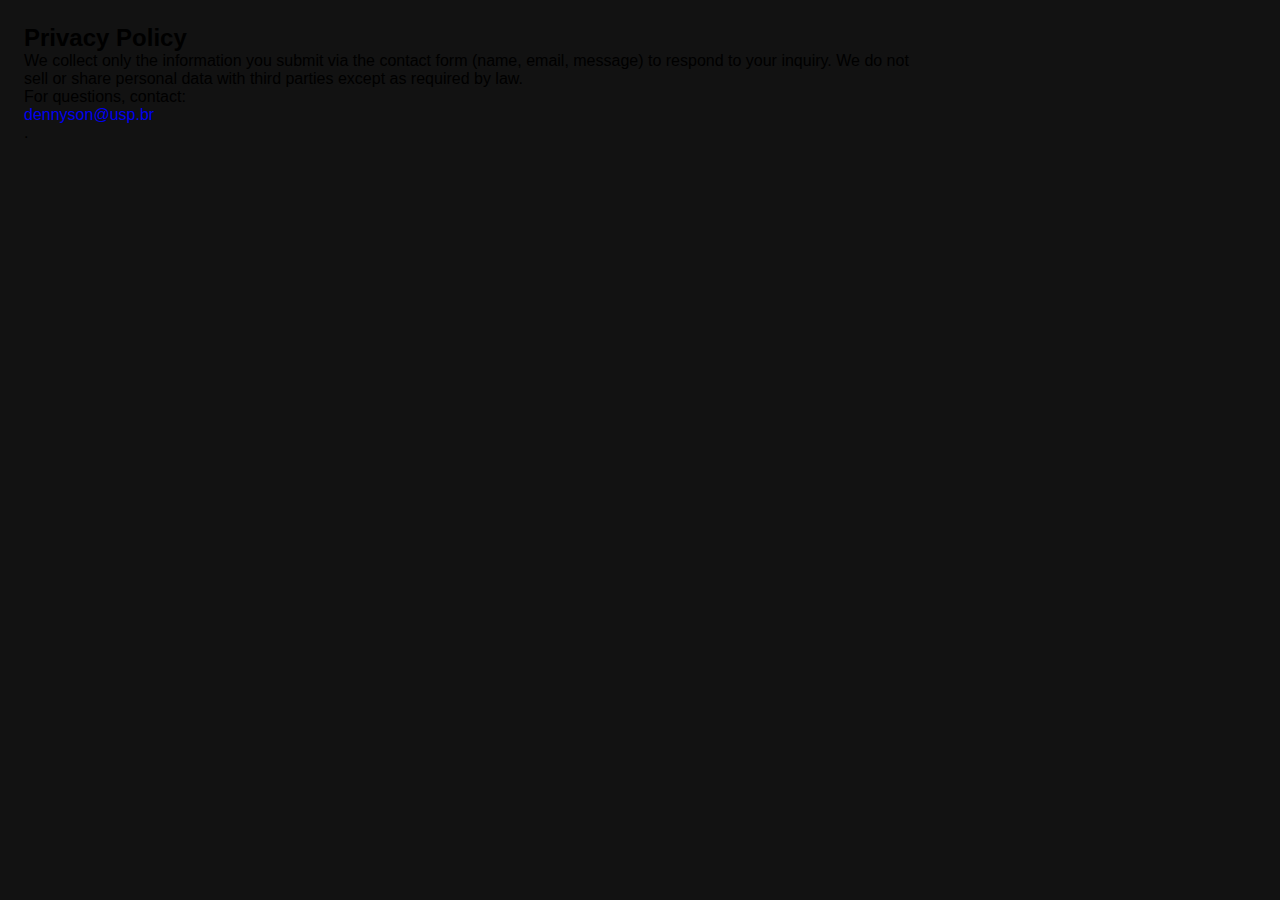
<file: privacy.html>
<!doctype html>
<html lang="en">
<head>
  <meta charset="utf-8">
  <title>Privacy Policy — DF Bioinformatics</title>
  <meta name="viewport" content="width=device-width,initial-scale=1">
  <link rel="stylesheet" href="./assets/css/style.css">
</head>
<body class="main-content legal-doc" style="padding:24px">
  <h2>Privacy Policy</h2>
  <p>We collect only the information you submit via the contact form (name, email, message) to respond to your inquiry.
  We do not sell or share personal data with third parties except as required by law.</p>
  <p>For questions, contact: <a href="mailto:dennyson@usp.br">dennyson@usp.br</a>.</p>
</body>
</html>
</file>
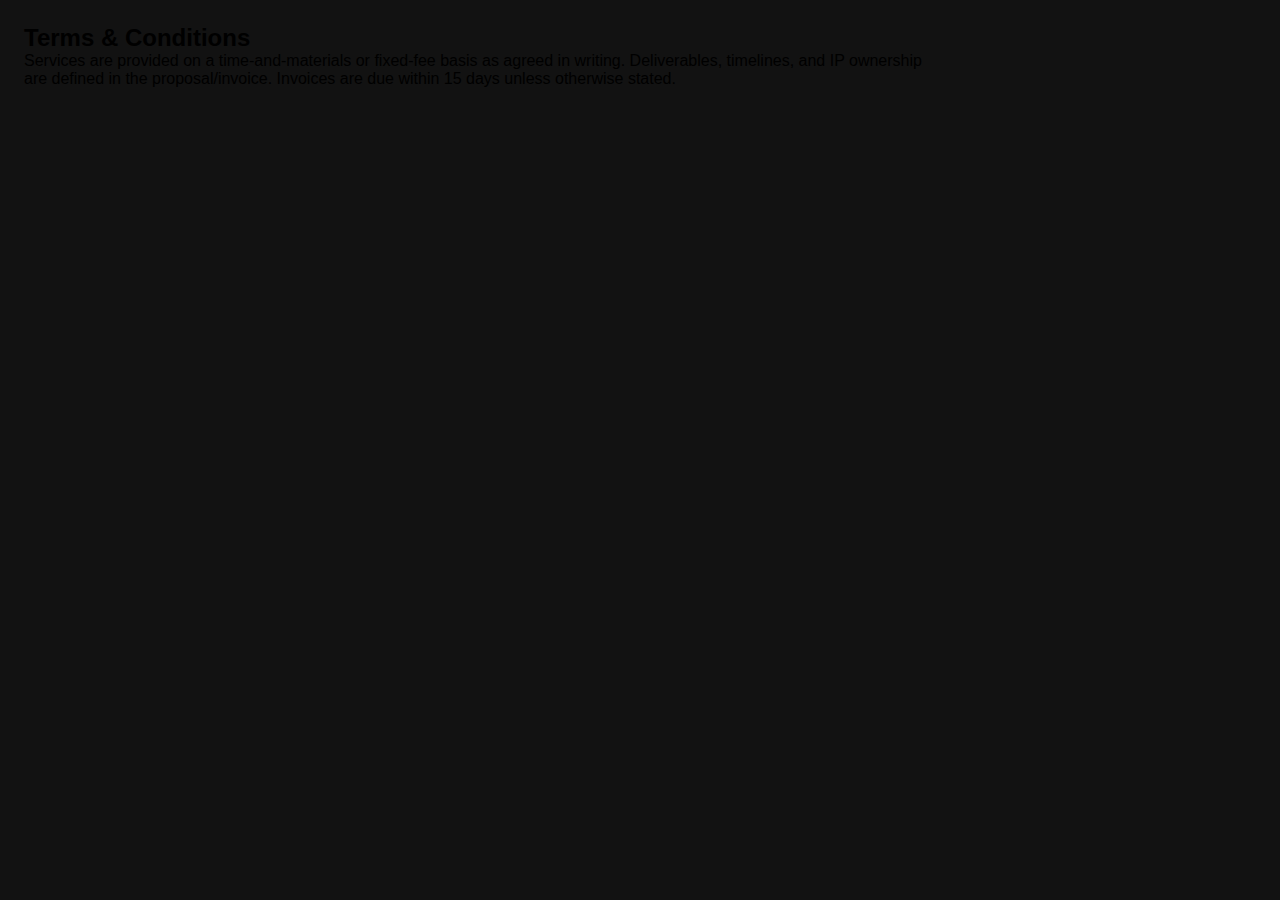
<file: terms.html>
<!doctype html>
<html lang="en">
<head>
  <meta charset="utf-8">
  <title>Terms & Conditions — DF Bioinformatics</title>
  <meta name="viewport" content="width=device-width,initial-scale=1">
  <link rel="stylesheet" href="./assets/css/style.css">
</head>
<body class="main-content legal-doc" style="padding:24px">
  <h2>Terms & Conditions</h2>
  <p>Services are provided on a time-and-materials or fixed-fee basis as agreed in writing.
  Deliverables, timelines, and IP ownership are defined in the proposal/invoice.
  Invoices are due within 15 days unless otherwise stated.</p>
</body>
</html>
</file>
<file: assets/css/style.css>
/*-----------------------------------*\
  #style.css
\*-----------------------------------*/


/**
 * copyright 2022 @codewithsadee
 */





/*-----------------------------------*\
  #CUSTOM PROPERTY
\*-----------------------------------*/

:root {

  /**
   * colors
   */

  /* gradient */

  --bg-gradient-onyx: linear-gradient(
    to bottom right, 
    hsl(240, 1%, 25%) 3%, 
    hsl(0, 0%, 19%) 97%
  );
  --bg-gradient-jet: linear-gradient(
    to bottom right, 
    hsla(240, 1%, 18%, 0.251) 0%, 
    hsla(240, 2%, 11%, 0) 100%
  ), hsl(240, 2%, 13%);
  --bg-gradient-yellow-1: linear-gradient(
    to bottom right, 
    hsl(45, 100%, 71%) 0%, 
    hsla(36, 100%, 69%, 0) 50%
  );
  --bg-gradient-yellow-2: linear-gradient(
    135deg, 
    hsla(45, 100%, 71%, 0.251) 0%, 
    hsla(35, 100%, 68%, 0) 59.86%
  ), hsl(240, 2%, 13%);
  --border-gradient-onyx: linear-gradient(
    to bottom right, 
    hsl(0, 0%, 25%) 0%, 
    hsla(0, 0%, 25%, 0) 50%
  );
  --text-gradient-yellow: linear-gradient(
    to right, 
    hsl(45, 100%, 72%), 
    hsl(35, 100%, 68%)
  );

  /* solid */

  --jet: hsl(0, 0%, 22%);
  --onyx: hsl(240, 1%, 17%);
  --eerie-black-1: hsl(240, 2%, 13%);
  --eerie-black-2: hsl(240, 2%, 12%);
  --smoky-black: hsl(0, 0%, 7%);
  --white-1: hsl(0, 0%, 100%);
  --white-2: hsl(0, 0%, 98%);
  --orange-yellow-crayola: hsl(45, 100%, 72%);
  --vegas-gold: hsl(45, 54%, 58%);
  --light-gray: hsl(0, 0%, 84%);
  --light-gray-70: hsla(0, 0%, 84%, 0.7);
  --bittersweet-shimmer: hsl(0, 43%, 51%);

  /**
   * typography
   */

  /* font-family */
  --ff-poppins: 'Poppins', sans-serif;

  /* font-size */
  --fs-1: 24px;
  --fs-2: 18px;
  --fs-3: 17px;
  --fs-4: 16px;
  --fs-5: 15px;
  --fs-6: 14px;
  --fs-7: 13px;
  --fs-8: 11px;

  /* font-weight */
  --fw-300: 300;
  --fw-400: 400;
  --fw-500: 500;
  --fw-600: 600;

  /**
   * shadow
   */
  
  --shadow-1: -4px 8px 24px hsla(0, 0%, 0%, 0.25);
  --shadow-2: 0 16px 30px hsla(0, 0%, 0%, 0.25);
  --shadow-3: 0 16px 40px hsla(0, 0%, 0%, 0.25);
  --shadow-4: 0 25px 50px hsla(0, 0%, 0%, 0.15);
  --shadow-5: 0 24px 80px hsla(0, 0%, 0%, 0.25);

  /**
   * transition
   */

  --transition-1: 0.25s ease;
  --transition-2: 0.5s ease-in-out;

}





/*-----------------------------------*\
  #RESET
\*-----------------------------------*/

*, *::before, *::after {
  margin: 0;
  padding: 0;
  box-sizing: border-box;
}

a { text-decoration: none; }

li { list-style: none; }

img, ion-icon, a, button, time, span { display: block; }

button {
  font: inherit;
  background: none;
  border: none;
  text-align: left;
  cursor: pointer;
}

input, textarea {
  display: block;
  width: 100%;
  background: none;
  font: inherit;
}

::selection {
  background: var(--orange-yellow-crayola);
  color: var(--smoky-black);
}

:focus { outline-color: var(--orange-yellow-crayola); }

html { font-family: var(--ff-poppins); }

body { background: var(--smoky-black); }





/*-----------------------------------*\
  #REUSED STYLE
\*-----------------------------------*/

.sidebar,
article {
  background: var(--eerie-black-2);
  border: 1px solid var(--jet);
  border-radius: 20px;
  padding: 15px;
  box-shadow: var(--shadow-1);
  z-index: 1;
}

.separator {
  width: 100%;
  height: 1px;
  background: var(--jet);
  margin: 16px 0;
}

.icon-box {
  position: relative;
  background: var(--border-gradient-onyx);
  width: 30px;
  height: 30px;
  border-radius: 8px;
  display: flex;
  justify-content: center;
  align-items: center;
  font-size: 16px;
  color: var(--orange-yellow-crayola);
  box-shadow: var(--shadow-1);
  z-index: 1;
}

.avatar-pro{
  width:160px;height:160px;
  border-radius:50%;
  padding:3px;                            /* espessura do ring */
  background:linear-gradient(135deg,#ffe08a,#ffd24a);
  box-shadow:0 8px 24px rgba(0,0,0,.35);
}
.avatar-pro img{
  width:100%;height:100%;
  border-radius:50%;
  object-fit:cover;
  object-position: 50% 30%;               /* sobe um pouco: 30% mostra mais o rosto */
  display:block;
  background:#121212;
}


.icon-box::before {
  content: "";
  position: absolute;
  inset: 1px;
  background: var(--eerie-black-1);
  border-radius: inherit;
  z-index: -1;
}

.icon-box ion-icon { --ionicon-stroke-width: 35px; }

article { display: none; }

article.active {
  display: block;
  animation: fade 0.5s ease backwards;
}

@keyframes fade {
  0% { opacity: 0; }
  100% { opacity: 1; }
}

.h2,
.h3,
.h4,
.h5 {
  color: var(--white-2);
  text-transform: capitalize;
}

.h2 { font-size: var(--fs-1); }

.h3 { font-size: var(--fs-2); }

.h4 { font-size: var(--fs-4); }

.h5 {
  font-size: var(--fs-7);
  font-weight: var(--fw-500);
}

.article-title {
  position: relative;
  padding-bottom: 7px;
}

.article-title::after {
  content: "";
  position: absolute;
  bottom: 0;
  left: 0;
  width: 30px;
  height: 3px;
  background: var(--text-gradient-yellow);
  border-radius: 3px;
}

.has-scrollbar::-webkit-scrollbar {
  width: 5px; /* for vertical scrollbar */
  height: 5px; /* for horizontal scrollbar */
}

.has-scrollbar::-webkit-scrollbar-track {
  background: var(--onyx);
  border-radius: 5px;
}

.has-scrollbar::-webkit-scrollbar-thumb {
  background: var(--orange-yellow-crayola);
  border-radius: 5px;
}

.has-scrollbar::-webkit-scrollbar-button { width: 20px; }

.content-card {
  position: relative;
  background: var(--border-gradient-onyx);
  padding: 15px;
  padding-top: 45px;
  border-radius: 14px;
  box-shadow: var(--shadow-2);
  cursor: pointer;
  z-index: 1;
}

.content-card::before {
  content: "";
  position: absolute;
  inset: 1px;
  background: var(--bg-gradient-jet);
  border-radius: inherit;
  z-index: -1;
}



/*-----------------------------------*\
  #MAIN
\*-----------------------------------*/

main {
  margin: 15px 12px;
  margin-bottom: 75px;
  min-width: 259px;
}





/*-----------------------------------*\
  #SIDEBAR
\*-----------------------------------*/

.sidebar {
  margin-bottom: 15px;
  max-height: 112px;
  overflow: hidden;
  transition: var(--transition-2);
}

.sidebar.active { max-height: 405px; }

.sidebar-info {
  position: relative;
  display: flex;
  justify-content: flex-start;
  align-items: center;
  gap: 15px;
}

.avatar-box {
  background: var(--bg-gradient-onyx);
  border-radius: 20px;
}

.info-content .name {
  color: var(--white-2);
  font-size: var(--fs-3);
  font-weight: var(--fw-500);
  letter-spacing: -0.25px;
  margin-bottom: 10px;
}

.info-content .title {
  color: var(--white-1);
  background: var(--onyx);
  font-size: var(--fs-8);
  font-weight: var(--fw-300);
  width: max-content;
  padding: 3px 12px;
  border-radius: 8px;
}

.info_more-btn {
  position: absolute;
  top: -15px;
  right: -15px;
  border-radius: 0 15px;
  font-size: 13px;
  color: var(--orange-yellow-crayola);
  background: var(--border-gradient-onyx);
  padding: 10px;
  box-shadow: var(--shadow-2);
  transition: var(--transition-1);
  z-index: 1;
}

.info_more-btn::before {
  content: "";
  position: absolute;
  inset: 1px;
  border-radius: inherit;
  background: var(--bg-gradient-jet);
  transition: var(--transition-1);
  z-index: -1;
}

.info_more-btn:hover,
.info_more-btn:focus { background: var(--bg-gradient-yellow-1); }

.info_more-btn:hover::before,
.info_more-btn:focus::before { background: var(--bg-gradient-yellow-2); }

.info_more-btn span { display: none; }

.sidebar-info_more {
  opacity: 0;
  visibility: hidden;
  transition: var(--transition-2);
}

.sidebar.active .sidebar-info_more {
  opacity: 1;
  visibility: visible;
}

.contacts-list {
  display: grid;
  grid-template-columns: 1fr;
  gap: 16px;
}

.contact-item {
  min-width: 100%;
  display: flex;
  align-items: center;
  gap: 16px;
}

.contact-info {
  max-width: calc(100% - 46px);
  width: calc(100% - 46px);
}

.contact-title {
  color: var(--light-gray-70);
  font-size: var(--fs-8);
  text-transform: uppercase;
  margin-bottom: 2px;
}

.contact-info :is(.contact-link, time, address) {
  color: var(--white-2);
  font-size: var(--fs-7);
}

.contact-info address { font-style: normal; }

.social-list {
  display: flex;
  justify-content: flex-start;
  align-items: center;
  gap: 15px;
  padding-bottom: 4px;
  padding-left: 7px;
}

.social-item .social-link {
  color: var(--light-gray-70);
  font-size: 18px;
}


.social-item .social-link:hover { color: var(--light-gray); }





/*-----------------------------------*\
  #NAVBAR
\*-----------------------------------*/

.navbar {
  position: fixed;
  bottom: 0;
  left: 0;
  width: 100%;
  background: hsla(240, 1%, 17%, 0.75);
  backdrop-filter: blur(10px);
  border: 1px solid var(--jet);
  border-radius: 12px 12px 0 0;
  box-shadow: var(--shadow-2);
  z-index: 5;
}

.navbar-list {
  display: flex;
  flex-wrap: wrap;
  justify-content: center;
  align-items: center;
  padding: 0 10px;
}

.navbar-link {
  color: var(--light-gray);
  font-size: var(--fs-8);
  padding: 20px 7px;
  transition: color var(--transition-1);
}

.navbar-link:hover,
.navbar-link:focus { color: var(--light-gray-70); }

.navbar-link.active { color: var(--orange-yellow-crayola); }





/*-----------------------------------*\
  #ABOUT
\*-----------------------------------*/

.about .article-title { margin-bottom: 15px; }

.about-text {
  color: var(--light-gray);
  font-size: var(--fs-6);
  font-weight: var(--fw-300);
  line-height: 1.6;
}

.about-text p { margin-bottom: 15px; }



/**
 * #service 
 */

.service { margin-bottom: 35px; }

.service-title { margin-bottom: 20px; }

.service-list {
  display: grid;
  grid-template-columns: 1fr;
  gap: 20px;
}

.service-item {
  position: relative;
  background: var(--border-gradient-onyx);
  padding: 20px;
  border-radius: 14px;
  box-shadow: var(--shadow-2);
  z-index: 1;
}

.service-item::before {
  content: "";
  position: absolute;
  inset: 1px;
  background: var(--bg-gradient-jet);
  border-radius: inherit;
  z-index: -1;
}

.service-icon-box { margin-bottom: 10px; }

.service-icon-box img { margin: auto; }

.service-content-box { text-align: center; }

.service-item-title { margin-bottom: 7px; }

.service-item-text {
  color: var(--light-gray);
  font-size: var(--fs-6);
  font-weight: var(--fw-3);
  line-height: 1.6;
}


/**
 * #testimonials 
 */

.testimonials { margin-bottom: 30px; }

.testimonials-title { margin-bottom: 20px; }

.testimonials-list {
  display: flex;
  justify-content: flex-start;
  align-items: flex-start;
  gap: 15px;
  margin: 0 -15px;
  padding: 25px 15px 35px;
  overflow-x: auto;
  scroll-behavior: smooth;
  overscroll-behavior-inline: contain;
  scroll-snap-type: inline mandatory;
}

.testimonials-item {
  min-width: 100%;
  scroll-snap-align: center;
}

/* --- Avatar dos cards (agora circular com anel #EA2264) --- */
.testimonials-avatar-box {
  position: absolute;
  top: 0;
  left: 0;
  transform: translate(15px, -25px); /* mantém layout do template */
  width: 72px;
  height: 72px;
  border-radius: 50%;
  padding: 3px;                       /* espessura do anel */
  background: #EA2264;                /* COR DO ANEL */
  box-shadow: 0 6px 18px rgba(0,0,0,.35);
}
.testimonials-avatar-box img {
  width: 100%;
  height: 100%;
  border-radius: 50%;
  object-fit: cover;
  object-position: 50% 30%;
  display: block;
}

/* título e texto dos depoimentos */
.testimonials-item-title { margin-bottom: 7px; }

.testimonials-text {
  color: var(--light-gray);
  font-size: var(--fs-6);
  font-weight: var(--fw-300);
  line-height: 1.6;
  display: -webkit-box;
  line-clamp: 4;
  -webkit-line-clamp: 4;
  -webkit-box-orient: vertical;
  overflow: hidden;
}

/**
 * #testimonials-modal
 */

.modal-container {
  position: fixed;
  top: 0; left: 0;
  width: 100%; height: 100%;
  display: flex; justify-content: center; align-items: center;
  overflow-y: auto;
  overscroll-behavior: contain;
  z-index: 20;
  pointer-events: none;
  visibility: hidden;
}
.modal-container::-webkit-scrollbar { display: none; }

.modal-container.active { pointer-events: all; visibility: visible; }

.overlay {
  position: fixed; top: 0; left: 0;
  width: 100%; height: 100vh;
  background: hsl(0, 0%, 5%);
  opacity: 0; visibility: hidden; pointer-events: none; z-index: 1;
  transition: var(--transition-1);
}
.overlay.active { opacity: .8; visibility: visible; pointer-events: all; }

.testimonials-modal {
  background: var(--eerie-black-2);
  position: relative;
  padding: 15px; margin: 15px 12px;
  border: 1px solid var(--jet);
  border-radius: 14px;
  box-shadow: var(--shadow-5);
  transform: scale(1.2);
  opacity: 0; transition: var(--transition-1); z-index: 2;
}
.modal-container.active .testimonials-modal { transform: scale(1); opacity: 1; }

.modal-close-btn {
  position: absolute; top: 15px; right: 15px;
  background: var(--onyx); border-radius: 8px;
  width: 32px; height: 32px;
  display: flex; justify-content: center; align-items: center;
  color: var(--white-2); font-size: 18px; opacity: .7;
}
.modal-close-btn:hover, .modal-close-btn:focus { opacity: 1; }
.modal-close-btn ion-icon { --ionicon-stroke-width: 50px; }

/* === Avatar do modal (circular com anel azul escuro) === */
.modal-avatar-box{
  width: 96px; height: 96px;
  border-radius: 50%;
  overflow: hidden;
  outline: 3px solid #0D47A1;           /* anel azul escuro */
  background: #0F0F10;
  box-shadow: 0 8px 22px rgba(0,0,0,.35);
  margin-bottom: 15px;
}
.modal-avatar-box [data-modal-img],
.modal-avatar-box img{
  width: 100%; height: 100%;
  display: block;
  object-fit: cover;
  object-position: 50% 22%;             /* sobe um pouco o enquadramento */
  transform: scale(0.92);               /* leve zoom-out para não cortar */
  transform-origin: center;
  border-radius: 50%;
}

.modal-img-wrapper > img { display: none; }

.modal-title { margin-bottom: 4px; }
.modal-content time {
  font-size: var(--fs-6); color: var(--light-gray-70);
  font-weight: var(--fw-300); margin-bottom: 10px;
}
.modal-content p {
  color: var(--light-gray); font-size: var(--fs-6);
  font-weight: var(--fw-300); line-height: 1.6;
}

/* =========================================================
   TESTIMONIALS — avatar circular com anel azul escuro
   ======================================================= */
/* o card não pode cortar o avatar que sai por cima */
.content-card { position: relative; overflow: visible; }

/* ===== Testimonials – CÍRCULO PERFEITO + centralizado ===== */
.testimonials .testimonials-avatar-box{
  position: absolute; top: 0; left: 0;
  transform: translate(18px, -32px);   /* ajuste fino sobre o card */

  /* círculo */
  width: 72px; height: 72px; aspect-ratio: 1/1;
  border-radius: 50% !important;
  clip-path: circle(50% at 50% 50%);          /* garante o círculo mesmo com heranças */
  -webkit-mask-image: radial-gradient(#000 99%, transparent 100%); /* fallback webkit */

  /* ring */
  outline: 3px solid #0D47A1;
  background: #0F0F10;
  box-shadow: 0 6px 18px rgba(0,0,0,.35);

  /* zera heranças do template */
  padding: 0 !important;
  border: none !important;
  box-sizing: content-box;
  display: grid; place-items: center;   /* centraliza o conteúdo */
}

.testimonials .testimonials-avatar-box img{
  width: 90%; height: 90%;             /* foto MENOR que o círculo → não corta */
  border-radius: 50% !important;
  object-fit: cover;
  object-position: 50% 35%;            /* suba/desça o enquadramento aqui */
  display: block;
}

/* ===== Modal – mesmo look, maior ===== */
.testimonials .modal-avatar-box{
  width: 96px; height: 96px; aspect-ratio: 1/1;
  border-radius: 50% !important;
  clip-path: circle(50% at 50% 50%);
  -webkit-mask-image: radial-gradient(#000 99%, transparent 100%);

  outline: 3px solid #0D47A1;
  background: #0F0F10;
  box-shadow: 0 8px 22px rgba(0,0,0,.35);
  margin-bottom: 15px;

  padding: 0 !important; border: none !important;
  display: grid; place-items: center;
}

.testimonials .modal-avatar-box [data-modal-img],
.testimonials .modal-avatar-box img{
  width: 90%; height: 90%;
  border-radius: 50% !important;
  object-fit: cover;
  object-position: 50% 35%;
  display: block;
}

/* --- Testimonials: layout fixo em 2 colunas, sem scrollbar --- */
.testimonials .testimonials-list {
  display: grid;
  grid-template-columns: repeat(2, minmax(0, 1fr)); /* SEMPRE 2 cards */
  gap: 28px;                                        /* espaço entre os dois */
  align-items: start;
  overflow: visible; /* remove qualquer scroll anterior */
}

/* por padrão, os itens ficam escondidos */
.testimonials .testimonials-item {
  display: none;
  opacity: 0;
  transform: translateY(10px);
  transition: opacity .45s ease, transform .45s ease;
}

/* apenas os 2 visíveis aparecem */
.testimonials .testimonials-item.visible {
  display: block;
  opacity: 1;
  transform: translateY(0);
}

/* (opcional) dá uma encurtada no card pra caber legal 2 lado a lado */
.testimonials .content-card {
  padding: 22px;
}



/**
 * #clients 
 */

/* Clients — apertar o bloco e tirar o espaço extra do has-scrollbar */
.clients-title { 
  margin-bottom: 14px;              /* título mais perto da lista */
}

.clients .has-scrollbar {
  padding: 0 !important;            /* remove padding extra, inclusive o bottom */
  margin: 0 !important;
}

/* Layout dos logos mais compacto */
.clients-list {
  display: flex;
  flex-wrap: wrap;                   /* quebra linha se precisar */
  align-items: center;
  justify-content: space-between;    /* distribui melhor na linha */
  gap: 10px 36px;                    /* espaçamento entre logos */
  padding: 0 8px;                    /* um respiro lateral */
  background: transparent;           /* garante que não tenha cartão gigante */
  box-shadow: none;
  border: 0;
}

/* Cada item/Logo */
.clients-item {
  flex: 0 1 auto;
  display: flex;
  align-items: center;
  justify-content: center;
}

.clients-item img {
  max-height: 96px;   /* AQUI você aumenta */
  width: auto;
  opacity: 0.9;
}






/*-----------------------------------*\
  #RESUME
\*-----------------------------------*/

.article-title { margin-bottom: 30px; }


/**
 * education and experience 
 */

.timeline { margin-bottom: 30px; }

.timeline .title-wrapper {
  display: flex;
  align-items: center;
  gap: 15px;
  margin-bottom: 25px;
}

.timeline-list {
  font-size: var(--fs-6);
  margin-left: 45px;
}

.timeline-item { position: relative; }

.timeline-item:not(:last-child) { margin-bottom: 20px; }

.timeline-item-title {
  font-size: var(--fs-6);
  line-height: 1.3;
  margin-bottom: 7px;
}

.timeline-list span {
  color: var(--vegas-gold);
  font-weight: var(--fw-400);
  line-height: 1.6;
}

.timeline-item:not(:last-child)::before {
  content: "";
  position: absolute;
  top: -25px;
  left: -30px;
  width: 1px;
  height: calc(100% + 50px);
  background: var(--jet);
}

.timeline-item::after {
  content: "";
  position: absolute;
  top: 5px;
  left: -33px;
  height: 6px;
  width: 6px;
  background: var(--text-gradient-yellow);
  border-radius: 50%;
  box-shadow: 0 0 0 4px var(--jet);
}

.timeline-text {
  color: var(--light-gray);
  font-weight: var(--fw-300);
  line-height: 1.6;
}


/**
 * skills 
 */

.skills-title { margin-bottom: 20px; }

.skills-list { padding: 20px; }


.skills-item:not(:last-child) { margin-bottom: 15px; }

.skill .title-wrapper {
  display: flex;
  align-items: center;
  gap: 5px;
  margin-bottom: 8px;
}

.skill .title-wrapper data {
  color: var(--light-gray);
  font-size: var(--fs-7);
  font-weight: var(--fw-300);
}

.skill-progress-bg {
  background: var(--jet);
  width: 100%;
  height: 8px;
  border-radius: 10px;
}

.skill-progress-fill {
  background: var(--text-gradient-yellow);
  height: 100%;
  border-radius: inherit;
}





/*-----------------------------------*\
  #PORTFOLIO
\*-----------------------------------*/

.filter-list { display: none; }

.filter-select-box {
  position: relative;
  margin-bottom: 25px;
}

.filter-select {
  background: var(--eerie-black-2);
  color: var(--light-gray);
  display: flex;
  justify-content: space-between;
  align-items: center;
  width: 100%;
  padding: 12px 16px;
  border: 1px solid var(--jet);
  border-radius: 14px;
  font-size: var(--fs-6);
  font-weight: var(--fw-300);
}

.filter-select.active .select-icon { transform: rotate(0.5turn); }

.select-list {
  background: var(--eerie-black-2);
  position: absolute;
  top: calc(100% + 6px);
  width: 100%;
  padding: 6px;
  border: 1px solid var(--jet);
  border-radius: 14px;
  z-index: 2;
  opacity: 0;
  visibility: hidden;
  pointer-events: none;
  transition: 0.15s ease-in-out;
}

.filter-select.active + .select-list {
  opacity: 1;
  visibility: visible;
  pointer-events: all;
}

.select-item button {
  background: var(--eerie-black-2);
  color: var(--light-gray);
  font-size: var(--fs-6);
  font-weight: var(--fw-300);
  text-transform: capitalize;
  width: 100%;
  padding: 8px 10px;
  border-radius: 8px;
}

.select-item button:hover { --eerie-black-2: hsl(240, 2%, 20%); }

.project-list {
  display: grid;
  grid-template-columns: 1fr;
  gap: 30px;
  margin-bottom: 10px;
}

.project-item { display: none; }

.project-item.active {
  display: block;
  animation: scaleUp 0.25s ease forwards;
}

@keyframes scaleUp {
  0% { transform: scale(0.5); }
  100% { transform: scale(1); }
}

.project-item > a { width: 100%; }

.project-img {
  position: relative;
  width: 100%;
  height: 200px;
  border-radius: 16px;
  overflow: hidden;
  margin-bottom: 15px;
}

.project-img::before {
  content: "";
  position: absolute;
  top: 0;
  left: 0;
  width: 100%;
  height: 100%;
  background: transparent;
  z-index: 1;
  transition: var(--transition-1);
}

.project-item > a:hover .project-img::before { background: hsla(0, 0%, 0%, 0.5); }

.project-item-icon-box {
  --scale: 0.8;

  background: var(--jet);
  color: var(--orange-yellow-crayola);
  position: absolute;
  top: 50%;
  left: 50%;
  transform: translate(-50%, -50%) scale(var(--scale));
  font-size: 20px;
  padding: 18px;
  border-radius: 12px;
  opacity: 0;
  z-index: 1;
  transition: var(--transition-1);
}

.project-item > a:hover .project-item-icon-box {
  --scale: 1;
  opacity: 1;
}

.project-item-icon-box ion-icon { --ionicon-stroke-width: 50px; }

.project-img img {
  width: 100%;
  height: 100%;
  object-fit: cover;
  transition: var(--transition-1);
}

.project-item > a:hover img { transform: scale(1.1); }

.project-title,
.project-category { margin-left: 10px; }

.project-title {
  color: var(--white-2);
  font-size: var(--fs-5);
  font-weight: var(--fw-400);
  text-transform: capitalize;
  line-height: 1.3;
}

.project-category {
  color: var(--light-gray-70);
  font-size: var(--fs-6);
  font-weight: var(--fw-300);
}





/*-----------------------------------*\
  #BLOG
\*-----------------------------------*/

.blog-posts { margin-bottom: 10px; }

.blog-posts-list {
  display: grid;
  grid-template-columns: 1fr;
  gap: 20px;
}

.blog-post-item > a {
  position: relative;
  background: var(--border-gradient-onyx);
  height: 100%;
  box-shadow: var(--shadow-4);
  border-radius: 16px;
  z-index: 1;
}

.blog-post-item > a::before {
  content: "";
  position: absolute;
  inset: 1px;
  border-radius: inherit;
  background: var(--eerie-black-1);
  z-index: -1;
}

.blog-banner-box {
  width: 100%;
  height: 200px;
  border-radius: 12px;
  overflow: hidden;
}

.blog-banner-box img {
  width: 100%;
  height: 100%;
  object-fit: cover;
  transition: var(--transition-1);
}

.blog-post-item > a:hover .blog-banner-box img { transform: scale(1.1); }

.blog-content { padding: 15px; }

.blog-meta {
  display: flex;
  justify-content: flex-start;
  align-items: center;
  gap: 7px;
  margin-bottom: 10px;
}

.blog-meta :is(.blog-category, time) {
  color: var(--light-gray-70);
  font-size: var(--fs-6);
  font-weight: var(--fw-300);
}

.blog-meta .dot {
  background: var(--light-gray-70);
  width: 4px;
  height: 4px;
  border-radius: 4px;
}

.blog-item-title {
  margin-bottom: 10px;
  line-height: 1.3;
  transition: var(--transition-1);
}

.blog-post-item > a:hover .blog-item-title { color: var(--orange-yellow-crayola); }

.blog-text {
  color: var(--light-gray);
  font-size: var(--fs-6);
  font-weight: var(--fw-300);
  line-height: 1.6;
}





/*-----------------------------------*\
  #CONTACT
\*-----------------------------------*/

.mapbox {
  position: relative;
  height: 250px;
  width: 100%;
  border-radius: 16px;
  margin-bottom: 30px;
  border: 1px solid var(--jet);
  overflow: hidden;
}

.mapbox figure { height: 100%; }

.mapbox iframe {
  width: 100%;
  height: 100%;
  border: none;
  filter: grayscale(1) invert(1);
}

.contact-form { margin-bottom: 10px; }

.form-title { margin-bottom: 20px; }

.input-wrapper {
  display: grid;
  grid-template-columns: 1fr;
  gap: 25px;
  margin-bottom: 25px;
}

.form-input {
  color: var(--white-2);
  font-size: var(--fs-6);
  font-weight: var(--fw-400);
  padding: 13px 20px;
  border: 1px solid var(--jet);
  border-radius: 14px;
  outline: none;
}

.form-input::placeholder { font-weight: var(--fw-500); }

.form-input:focus { border-color: var(--orange-yellow-crayola); }

textarea.form-input {
  min-height: 100px;
  height: 120px;
  max-height: 200px;
  resize: vertical;
  margin-bottom: 25px;
}

textarea.form-input::-webkit-resizer { display: none; }

.form-input:focus:invalid { border-color: var(--bittersweet-shimmer); }

.form-btn {
  position: relative;
  width: 100%;
  background: var(--border-gradient-onyx);
  color: var(--orange-yellow-crayola);
  display: flex;
  justify-content: center;
  align-items: center;
  gap: 10px;
  padding: 13px 20px;
  border-radius: 14px;
  font-size: var(--fs-6);
  text-transform: capitalize;
  box-shadow: var(--shadow-3);
  z-index: 1;
  transition: var(--transition-1);
}

.form-btn::before {
  content: "";
  position: absolute;
  inset: 1px;
  background: var(--bg-gradient-jet);
  border-radius: inherit;
  z-index: -1;
  transition: var(--transition-1);
}

.form-btn ion-icon { font-size: 16px; }

.form-btn:hover { background: var(--bg-gradient-yellow-1); }

.form-btn:hover::before { background: var(--bg-gradient-yellow-2); }

.form-btn:disabled {
  opacity: 0.7;
  cursor: not-allowed;
}

.form-btn:disabled:hover { background: var(--border-gradient-onyx); }

.form-btn:disabled:hover::before { background: var(--bg-gradient-jet); }





/*-----------------------------------*\
  #RESPONSIVE
\*-----------------------------------*/

/**
 * responsive larger than 450px screen
 */

@media (min-width: 450px) {

  /**
   * client
   */

  .clients-item { min-width: calc(33.33% - 10px); }



  /**
   * #PORTFOLIO, BLOG 
   */

  .project-img,
  .blog-banner-box { height: auto; }

}





/**
 * responsive larger than 580px screen
 */

@media (min-width: 580px) {

  /**
   * CUSTOM PROPERTY
   */

  :root {

    /**
     * typography
     */

    --fs-1: 32px;
    --fs-2: 24px;
    --fs-3: 26px;
    --fs-4: 18px;
    --fs-6: 15px;
    --fs-7: 15px;
    --fs-8: 12px;

  }



  /**
   * #REUSED STYLE
   */

  .sidebar, article {
    width: 520px;
    margin-inline: auto;
    padding: 30px;
  }

  .article-title {
    font-weight: var(--fw-600);
    padding-bottom: 15px;
  }

  .article-title::after {
    width: 40px;
    height: 5px;
  }

  .icon-box {
    width: 48px;
    height: 48px;
    border-radius: 12px;
    font-size: 18px;
  }



  /**
   * #MAIN
   */

  main {
    margin-top: 60px;
    margin-bottom: 100px;
  }



  /**
   * #SIDEBAR
   */

  .sidebar {
    max-height: 180px;
    margin-bottom: 30px;
  }

  .sidebar.active { max-height: 584px; }

  .sidebar-info { gap: 25px; }

  .avatar-box { border-radius: 30px; }

  .avatar-box img { width: 120px; }

  .info-content .name { margin-bottom: 15px; }

  .info-content .title { padding: 5px 18px; }

  .info_more-btn {
    top: -30px;
    right: -30px;
    padding: 10px 15px;
  }

  .info_more-btn span {
    display: block;
    font-size: var(--fs-8);
  }

  .info_more-btn ion-icon { display: none; }

  .separator { margin: 32px 0; }

  .contacts-list { gap: 20px; }

  .contact-info {
    max-width: calc(100% - 64px);
    width: calc(100% - 64px);
  }



  /**
   * #NAVBAR
   */

  .navbar { border-radius: 20px 20px 0 0; }

  .navbar-list { gap: 20px; }

  .navbar-link { --fs-8: 14px; }



  /**
   * #ABOUT
   */

  .about .article-title { margin-bottom: 20px; }

  .about-text { margin-bottom: 40px; }

  /* service */

  .service-item {
    display: flex;
    justify-content: flex-start;
    align-items: flex-start;
    gap: 18px;
    padding: 30px;
  }

  .service-icon-box {
    margin-bottom: 0;
    margin-top: 5px;
  }

  .service-content-box { text-align: left; }

  /* testimonials */

  .testimonials-title { margin-bottom: 25px; }

  .testimonials-list {
    gap: 30px;
    margin: 0 -30px;
    padding: 30px;
    padding-bottom: 35px;
  }

  .content-card {
    padding: 30px;
    padding-top: 25px;
  }

  .testimonials-avatar-box {
    transform: translate(30px, -30px);
    border-radius: 20px;
  }

  .testimonials-avatar-box img { width: 80px; }

  .testimonials-item-title {
    margin-bottom: 10px;
    margin-left: 95px;
  }

  .testimonials-text {
    line-clamp: 2;
    -webkit-line-clamp: 2;
  }

  /* testimonials modal */

  .modal-container { padding: 20px; }

  .testimonials-modal {
    display: flex;
    justify-content: flex-start;
    align-items: stretch;
    gap: 25px;
    padding: 30px;
    border-radius: 20px;
  }

  .modal-img-wrapper {
    display: flex;
    flex-direction: column;
    align-items: center;
  }

  .modal-avatar-box {
    border-radius: 18px;
    margin-bottom: 0;
  }

  .modal-avatar-box img { width: 65px; }

  .modal-img-wrapper > img {
    display: block;
    flex-grow: 1;
    width: 35px;
  }

  /* clients */

  .clients-list {
    gap: 50px;
    margin: 0 -30px;
    padding: 45px;
    scroll-padding-inline: 45px;
  }

  .clients-item { min-width: calc(33.33% - 35px); }



  /**
   * #RESUME
   */

  .timeline-list { margin-left: 65px; }

  .timeline-item:not(:last-child)::before { left: -40px; }

  .timeline-item::after {
    height: 8px;
    width: 8px;
    left: -43px;
  }

  .skills-item:not(:last-child) { margin-bottom: 25px; }



  /**
   * #PORTFOLIO, BLOG
   */

  .project-img, .blog-banner-box { border-radius: 16px; }

  .blog-posts-list { gap: 30px; }

  .blog-content { padding: 25px; }



  /**
   * #CONTACT
   */

  .mapbox {
    height: 380px;
    border-radius: 18px;
  }

  .input-wrapper {
    gap: 30px;
    margin-bottom: 30px;
  }

  .form-input { padding: 15px 20px; }

  textarea.form-input { margin-bottom: 30px; }

  .form-btn {
    --fs-6: 16px;
    padding: 16px 20px;
  }

  .form-btn ion-icon { font-size: 18px; }

}





/**
 * responsive larger than 768px screen
 */

@media (min-width: 768px) {

  /**
   * REUSED STYLE
   */

  .sidebar, article { width: 700px; }

  .has-scrollbar::-webkit-scrollbar-button { width: 100px; }



  /**
   * SIDEBAR
   */

  .contacts-list {
    grid-template-columns: 1fr 1fr;
    gap: 30px 15px;
  }



  /**
   * NAVBAR
   */

  .navbar-link { --fs-8: 15px; }



  /**
   * ABOUT
   */

  /* testimonials modal */

  .testimonials-modal {
    gap: 35px;
    max-width: 680px;
  }

  .modal-avatar-box img { width: 80px; }



  /**
   * PORTFOLIO
   */

  .article-title { padding-bottom: 20px; }

  .filter-select-box { display: none; }

  .filter-list {
    display: flex;
    justify-content: flex-start;
    align-items: center;
    gap: 25px;
    padding-left: 5px;
    margin-bottom: 30px;
  }

  .filter-item button {
    color: var(--light-gray);
    font-size: var(--fs-5);
    transition: var(--transition-1);
  }

  .filter-item button:hover { color: var(--light-gray-70); }

  .filter-item button.active { color: var(--orange-yellow-crayola); }

  /* portfolio and blog grid */

  .project-list, .blog-posts-list { grid-template-columns: 1fr 1fr; }



  /**
   * CONTACT
   */

  .input-wrapper { grid-template-columns: 1fr 1fr; }

  .form-btn {
    width: max-content;
    margin-left: auto;
  }
  
}





/**
 * responsive larger than 1024px screen
 */

@media (min-width: 1024px) {

  /**
   * CUSTOM PROPERTY
   */

  :root {

    /**
    * shadow
    */

    --shadow-1: -4px 8px 24px hsla(0, 0%, 0%, 0.125);
    --shadow-2: 0 16px 30px hsla(0, 0%, 0%, 0.125);
    --shadow-3: 0 16px 40px hsla(0, 0%, 0%, 0.125);

  }



  /**
   * REUSED STYLE
   */

  .sidebar, article {
    width: 950px;
    box-shadow: var(--shadow-5);
  }



  /**
   * MAIN 
   */

  main { margin-bottom: 60px; }

  .main-content {
    position: relative;
    width: max-content;
    margin: auto;
  }



  /**
   * NAVBAR
   */

  .navbar {
    position: absolute;
    bottom: auto;
    top: 0;
    left: auto;
    right: 0;
    width: max-content;
    border-radius: 0 20px;
    padding: 0 20px;
    box-shadow: none;
  }

  .navbar-list {
    gap: 30px;
    padding: 0 20px;
  }

  .navbar-link { font-weight: var(--fw-500); }



  /**
   * ABOUT
   */

  /* service */

  .service-list {
    grid-template-columns: 1fr 1fr;
    gap: 20px 25px;
  }

  /* testimonials */

  .testimonials-item { min-width: calc(50% - 15px); }

  /* clients */

  .clients-item { min-width: calc(25% - 38px); }



  /**
   * PORTFOLIO
   */

  .project-list { grid-template-columns: repeat(3, 1fr); }



  /**
   * BLOG
   */

  .blog-banner-box { height: 230px; }

}





/**
 * responsive larger than 1250px screen
 */

@media (min-width: 1250px) {

  /**
   * RESET
   */

  body::-webkit-scrollbar { width: 20px; }

  body::-webkit-scrollbar-track { background: var(--smoky-black); }

  body::-webkit-scrollbar-thumb {
    border: 5px solid var(--smoky-black);
    background: hsla(0, 0%, 100%, 0.1);
    border-radius: 20px;
    box-shadow: inset 1px 1px 0 hsla(0, 0%, 100%, 0.11),
                inset -1px -1px 0 hsla(0, 0%, 100%, 0.11);
  }

  body::-webkit-scrollbar-thumb:hover { background: hsla(0, 0%, 100%, 0.15); }

  body::-webkit-scrollbar-button { height: 60px; }



  /**
   * REUSED STYLE
   */

  .sidebar, article { width: auto; }

  article { min-height: 100%; }



  /**
   * MAIN
   */

  main {
    max-width: 1200px;
    margin-inline: auto;
    display: flex;
    justify-content: center;
    align-items: stretch;
    gap: 25px;
  }

  .main-content {
    min-width: 75%;
    width: 75%;
    margin: 0;
  }



  /**
   * SIDEBAR
   */

  .sidebar {
    position: sticky;
    top: 60px;
    max-height: max-content;
    height: 100%;
    margin-bottom: 0;
    padding-top: 60px;
    z-index: 1;
  }

  .sidebar-info { flex-direction: column; }

  .avatar-box img { width: 150px; }

  .info-content .name {
    white-space: nowrap;
    text-align: center;
  }

  .info-content .title { margin: auto; }

  .info_more-btn { display: none; }

  .sidebar-info_more {
    opacity: 1;
    visibility: visible;
  }

  .contacts-list { grid-template-columns: 1fr; }

  .contact-info :is(.contact-link) {
    white-space: nowrap;
    overflow: hidden;
    text-overflow: ellipsis;
  }

  .contact-info :is(.contact-link, time, address) {
    --fs-7: 14px;
    font-weight: var(--fw-300);
  }

  .separator:last-of-type {
    margin: 15px 0;
    opacity: 0;
  }

  .social-list { justify-content: center; }



  /**
	 * RESUME
	 */

  .timeline-text { max-width: 700px; }

}
</file>
